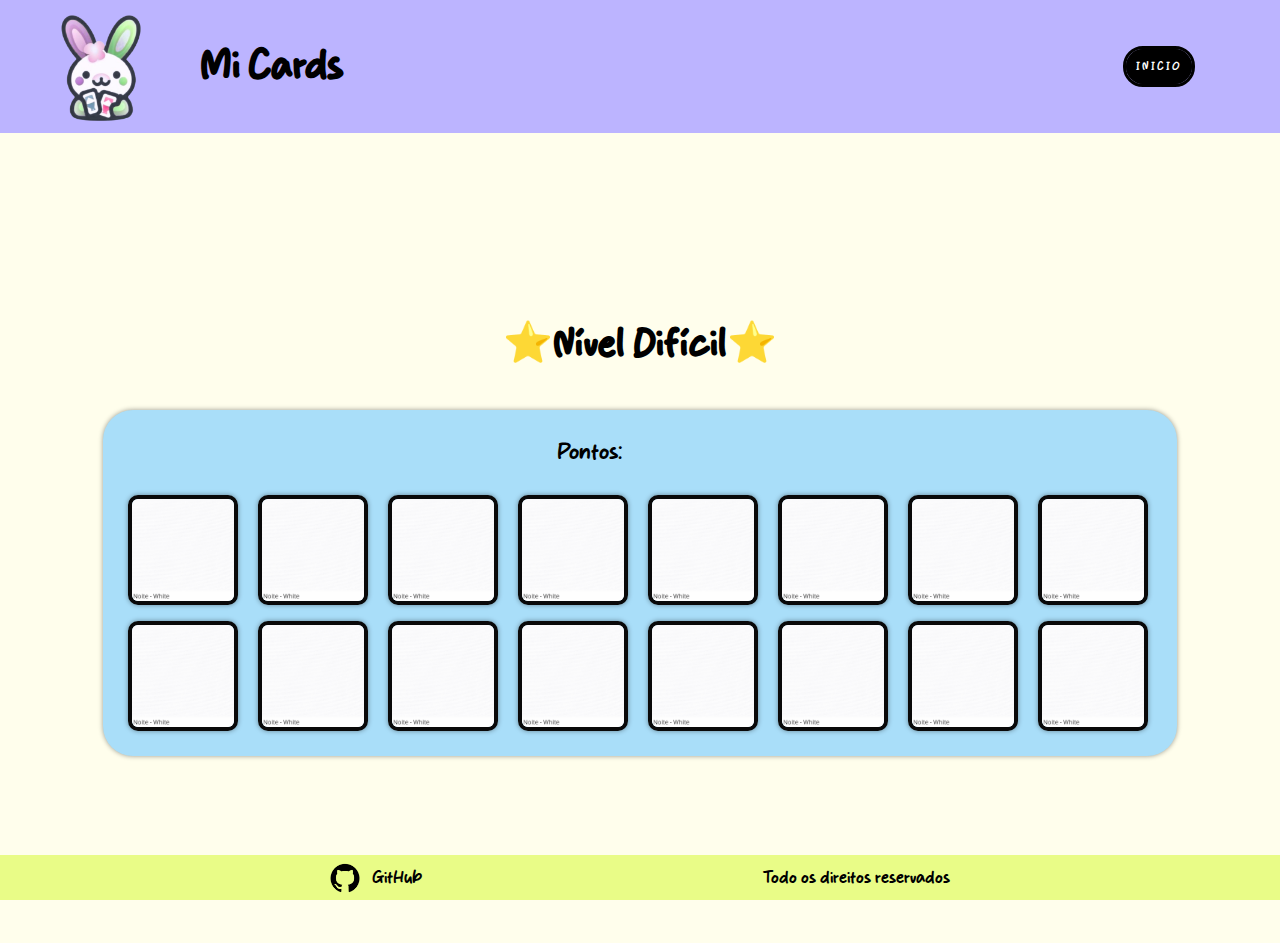
<file: pages/formas.html>
<!DOCTYPE html>
<html lang="pt-br">
<head>
    <meta charset="UTF-8">
    <meta name="viewport" content="width=device-width, initial-scale=1.0">
    <title>Mi Cards</title>
    <link rel="stylesheet" href="../css/formas.css">
</head>
<body >

    <nav>
        <div id="nav-logo">
        <img src="../img/Coelho_Logo-removebg-preview.png" alt="Logo-coelho">
        <h1>Mi Cards</h1>
        </div>

        <div class="botao-nav"><a href="../index.html" id="botaoConecte"><span>Inicio</span></a></div>
    </nav>

    <main>
        <h1>⭐Nível Difícil⭐</h1>
        <section>
            <p>Pontos: <span id="pontos"></span></p>
            <div id="grade"></div>
            <div id="acerto" class="acerto">
                <img src="../imgs/gato-bucho.webp"  alt="acerto" width="500px" >
            </div>
        </section>
    </main>

    <footer>
        <p id="p-github"><img src="../img/github-img-removebg-preview.png" alt="logo-github"><a href="https://github.com/raiane29">GitHub</a></p>
        <p>Todo os direitos reservados</p>
    </footer>




    <script src="../js/formas.js"></script>
</body>
</html>
</file>
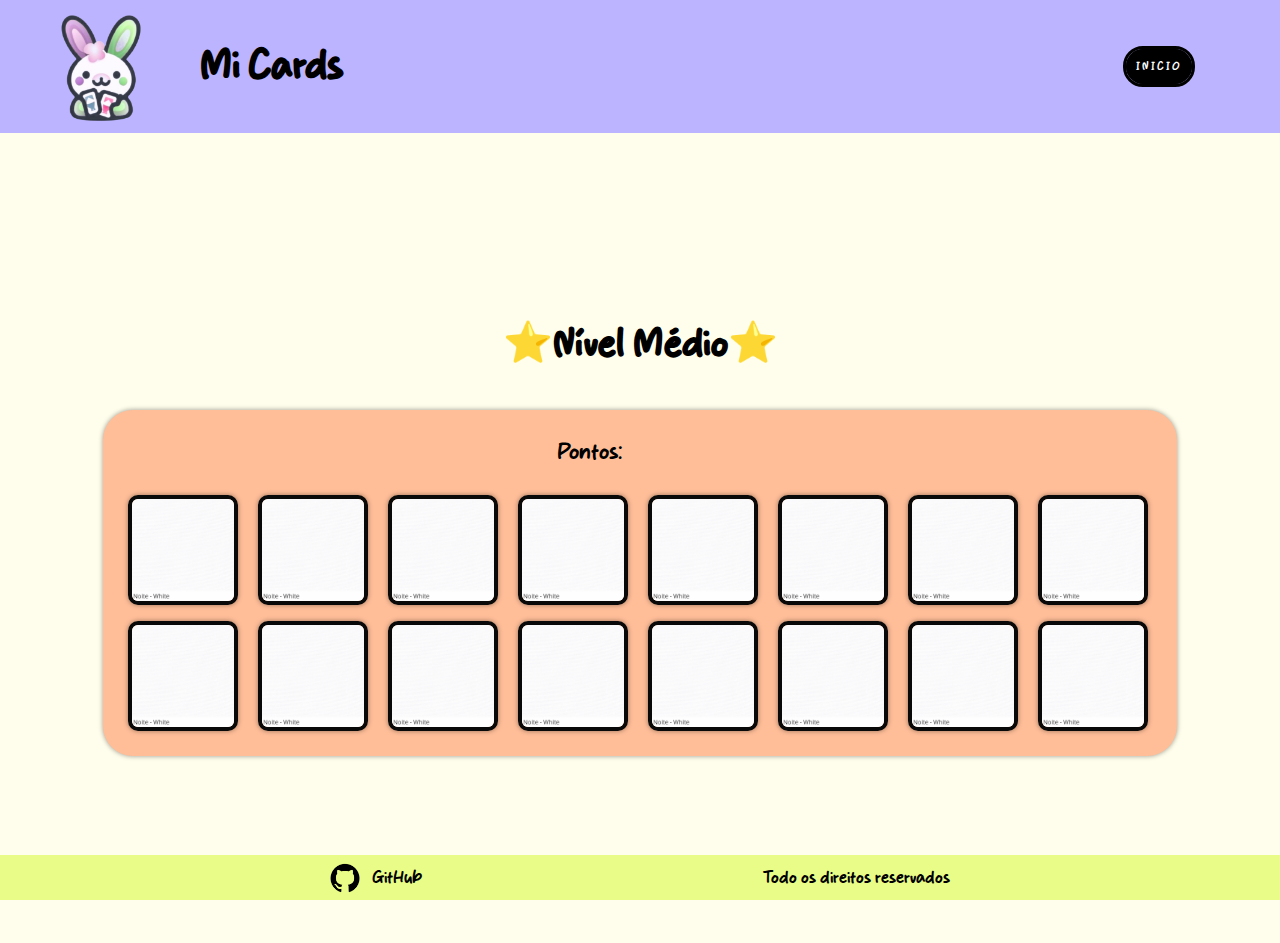
<file: pages/identicos.html>
<!DOCTYPE html>
<html lang="pt-br">
<head>
    <meta charset="UTF-8">
    <meta name="viewport" content="width=device-width, initial-scale=1.0">
    <title>Mi Cards</title>
    <link rel="stylesheet" href="../css/identicos.css">
</head>
<body >

    <nav>
        <div id="nav-logo">
        <img src="../img/Coelho_Logo-removebg-preview.png" alt="Logo-coelho">
        <h1>Mi Cards</h1>
        </div>

        <div class="botao-nav"><a href="../index.html" id="botaoConecte"><span>Inicio</span></a></div>
    </nav>

    <main>
        <h1>⭐Nível Médio⭐</h1>
        <section>
            <p>Pontos: <span id="pontos"></span></p>
            <div id="grade"></div>
            <div id="acerto" class="acerto">
                <img src="../imgs/laughing-dog-crazy-dog-unscreen.gif"  alt="acerto" width="500px" >
            </div>
        </section>
    </main>

    <footer>
        <p id="p-github"><img src="../img/github-img-removebg-preview.png" alt="logo-github"><a href="https://github.com/raiane29">GitHub</a></p>
        <p>Todo os direitos reservados</p>
    </footer>




    <script src="../js/identicos.js"></script>
</body>
</html>
</file>
<file: css/formas.css>
*{
    box-sizing: border-box;
    padding: 0;
    margin: 0;
}

@font-face {
    font-family: Smile;
    src: url(../fonts/Smile\ Nice.otf)
    format('opentype');
}

body{
    font-family: 'Smile';
}


/* ============NAV================ */
nav {
    background-color: #BCB4FF;
    display: flex;
    flex-direction: row;
    align-items: center;
    justify-content: space-between;
}

nav #nav-logo{
    display: flex;
    flex-direction: row;
    align-items: center;
} 

h1{
    font-size:42px;
}

nav img{
    margin: 10px 0;
    width: 200px;
}

nav #btn-2{
    display: flex;
    flex-direction: row;
}

nav #btn-2 #botaoEntrar{
    margin: 0px 50px 0px 25px;
}

.botao-nav a {
    margin-right: 85px;
    border-radius: 20px;
    text-decoration: none;
    border: 3px solid #010100;
    font-size: 12px;
    padding: 10px;
    color: #000;
    text-transform: uppercase;
    letter-spacing: 2px;
    position: relative;
    display: inline-block;
}

span {
    border-radius: 20px;
    position: relative;
    z-index: 3;
}

.botao-nav a {
    border-radius: 20px;
    color: #ffffff;
    transition: all 0.5s ease-in-out;
}

.botao-nav a:hover {
    color: #000000;
    transition: all 0.5s ease-in-out;
}

.botao-nav a::before {
    border-radius: 20px;
    content: "";
    position: absolute;
    top: 0;
    left: 0;
    width: 100%;
    height: 100%;
    background-color: #000;
    transition: all 0.5s ease-in-out;
    transform: scaleY(1);
}

.botao-nav a:hover::before {
    transform: scaleY(0);
}

.botao-nav a::after {
    border-radius: 20px;
    content: "";
    position: absolute;
    left: 0;
    top: 0;
    width: 100%;
    height: 100%;
    background-color: black;
    transition: all 0.5s ease-in-out;
    transform: scaleX(1);
}

.botao-nav a:hover::after {
    transform: scaleX(0);
}

/*=============MAIN================*/
main{
    display: flex;
    justify-content: center;
    flex-direction: column;
    align-items: center;
    min-height: 90vh;
    background-color:  #FFFEEC;  
  }
  
  main h1{
    font-size: 40px;
    margin-bottom: 40px;
  }
  
  main p{
    margin-top: 10px;
    font-size: 24px;
  }
  
  
  section{
    display: flex;
    flex-direction: column;
    border-radius: 30px;
    padding: 17px 117px 17px 17px;
    background-color: #A9DEF9;
    box-shadow: 0px 0px 5px rgba(0, 0, 0, 0.4);
  }
  
  section p {
    display: flex;
    justify-content: center;
  }
  
  main #grade{
    margin-top: 20px;
    display: grid;
    grid-template-columns: repeat(8, 30px);
    gap: 0px 100px;
    justify-content: center;
  }
  
  .acerto {
      position: fixed;
      top: 50%;
      left: 50%;
      transform: translate(-50%, -50%);
      opacity: 0;
      pointer-events: none;
      z-index: 1000;
      transition: opacity 0.5s ease;
  }
  
  .acerto.ace {
      opacity: 1;
  }


/*=============FOOTER================*/

footer{
    position: fixed;
    bottom: 0;
    width: 100%;
    display: flex;
    flex-direction: row;
    justify-content: space-evenly; /* Centraliza horizontalmente os itens */
    align-items: center; /* Centraliza verticalmente os itens */
    text-align: center;
    background-color: #E9FC87;
    height: 45px;
}

footer p {
    color: #000000;
    font-size: 18px;
    margin: 0 10px; /* Adiciona espaço entre os elementos p */
}

footer #p-github{
    display: flex;
    flex-direction: row;
    align-items: center;
}

footer p a{
    text-decoration: none;
    color: #000;
}

footer img{
    width: 30px;
    margin-right: 12px;
}
</file>
<file: css/identicos.css>
*{
    box-sizing: border-box;
    padding: 0;
    margin: 0;
}

@font-face {
    font-family: Smile;
    src: url(../fonts/Smile\ Nice.otf)
    format('opentype');
}

body{
    font-family: 'Smile';
}


/* ============NAV================ */
nav {
    background-color: #BCB4FF;
    display: flex;
    flex-direction: row;
    align-items: center;
    justify-content: space-between;
}

nav #nav-logo{
    display: flex;
    flex-direction: row;
    align-items: center;
} 

h1{
    font-size:42px;
}

nav img{
    margin: 10px 0;
    width: 200px;
}

nav #btn-2{
    display: flex;
    flex-direction: row;
}

nav #btn-2 #botaoEntrar{
    margin: 0px 50px 0px 25px;
}

.botao-nav a {
    margin-right: 85px;
    border-radius: 20px;
    text-decoration: none;
    border: 3px solid #010100;
    font-size: 12px;
    padding: 10px;
    color: #000;
    text-transform: uppercase;
    letter-spacing: 2px;
    position: relative;
    display: inline-block;
}

span {
    border-radius: 20px;
    position: relative;
    z-index: 3;
}

.botao-nav a {
    border-radius: 20px;
    color: #ffffff;
    transition: all 0.5s ease-in-out;
}

.botao-nav a:hover {
    color: #000000;
    transition: all 0.5s ease-in-out;
}

.botao-nav a::before {
    border-radius: 20px;
    content: "";
    position: absolute;
    top: 0;
    left: 0;
    width: 100%;
    height: 100%;
    background-color: #000;
    transition: all 0.5s ease-in-out;
    transform: scaleY(1);
}

.botao-nav a:hover::before {
    transform: scaleY(0);
}

.botao-nav a::after {
    border-radius: 20px;
    content: "";
    position: absolute;
    left: 0;
    top: 0;
    width: 100%;
    height: 100%;
    background-color: black;
    transition: all 0.5s ease-in-out;
    transform: scaleX(1);
}

.botao-nav a:hover::after {
    transform: scaleX(0);
}

/*=============MAIN================*/
main{
    display: flex;
    justify-content: center;
    flex-direction: column;
    align-items: center;
    min-height: 90vh;
    background-color:  #FFFEEC;  
  }
  
  main h1{
    font-size: 40px;
    margin-bottom: 40px;
  }
  
  main p{
    margin-top: 10px;
    font-size: 24px;
  }
  
  
  section{
    display: flex;
    flex-direction: column;
    border-radius: 30px;
    padding: 17px 117px 17px 17px;
    background-color: #FFBE98;
    box-shadow: 0px 0px 5px rgba(0, 0, 0, 0.4);
  }
  
  section p {
    display: flex;
    justify-content: center;
  }
  
  main #grade{
    margin-top: 20px;
    display: grid;
    grid-template-columns: repeat(8, 30px);
    gap: 0px 100px;
    justify-content: center;
  }
  
  .acerto {
      position: fixed;
      top: 50%;
      left: 50%;
      transform: translate(-50%, -50%);
      opacity: 0;
      pointer-events: none;
      z-index: 1000;
      transition: opacity 0.5s ease;
  }
  
  .acerto.ace {
      opacity: 1;
  }

/*=============FOOTER================*/

footer{
    position: fixed;
    bottom: 0;
    width: 100%;
    display: flex;
    flex-direction: row;
    justify-content: space-evenly; /* Centraliza horizontalmente os itens */
    align-items: center; /* Centraliza verticalmente os itens */
    text-align: center;
    background-color: #E9FC87;
    height: 45px;
}

footer p {
    color: #000000;
    font-size: 18px;
    margin: 0 10px; /* Adiciona espaço entre os elementos p */
}

footer #p-github{
    display: flex;
    flex-direction: row;
    align-items: center;
}

footer p a{
    text-decoration: none;
    color: #000;
}

footer img{
    width: 30px;
    margin-right: 12px;
}
</file>
